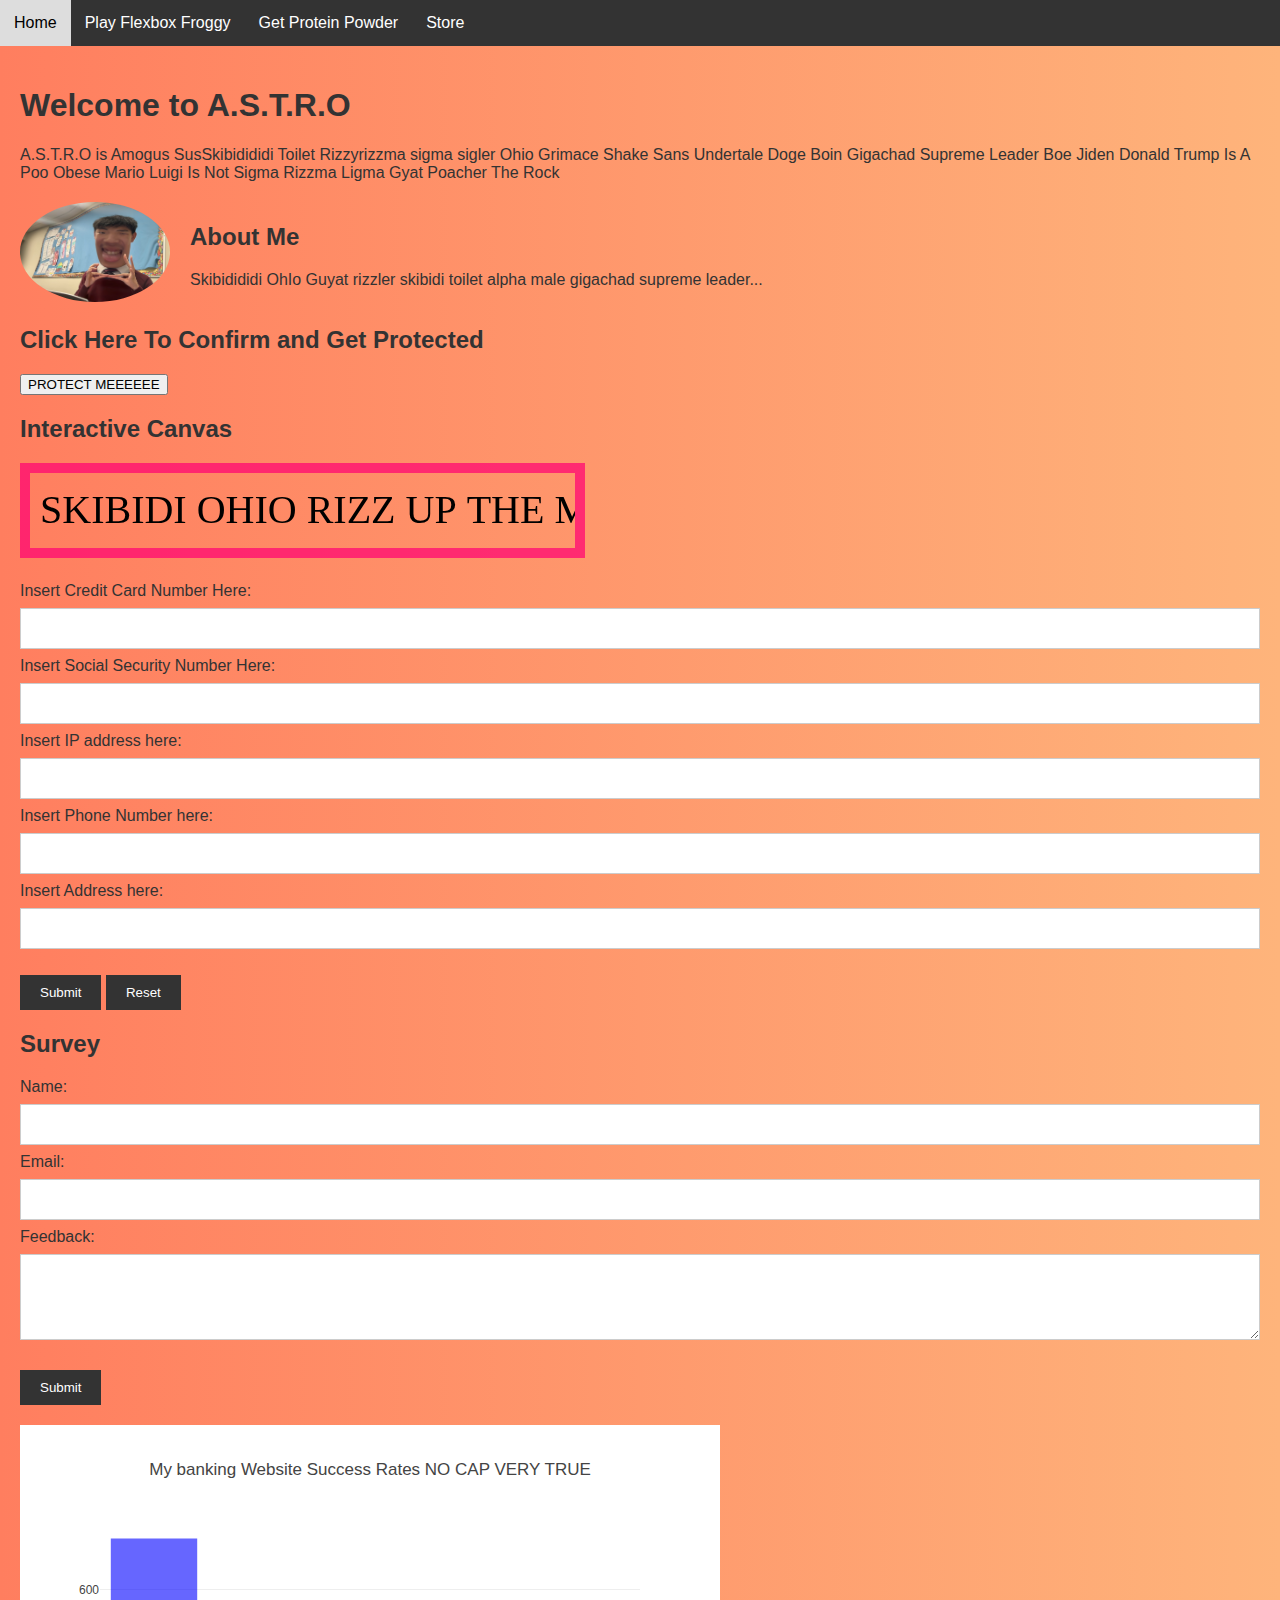
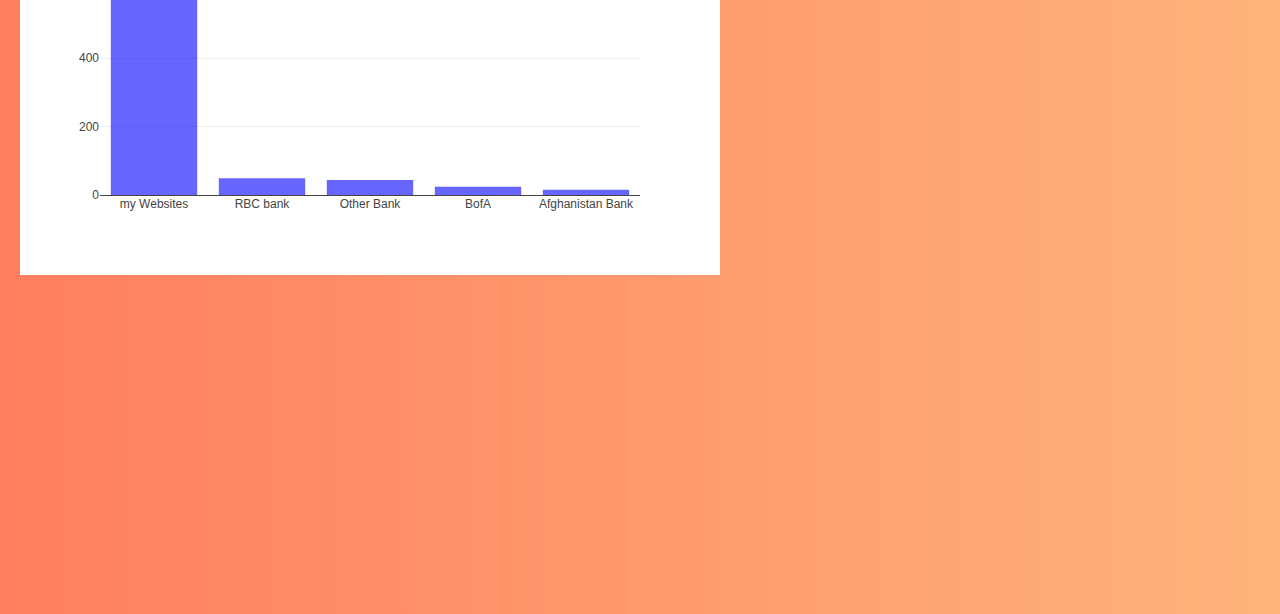
<file: index.html>
<!DOCTYPE html>
<html lang="en">
<head>
    <meta charset="UTF-8">
    <meta name="viewport" content="width=device-width, initial-scale=1.0">
    <title>A.S.T.R.O</title>
    <link rel="icon" type="image/x-icon" href="ImagesFolder/communityIcon_12lr0tjcbks71.png">
    <link rel="stylesheet" href="style.css">
    <script src="https://cdn.plot.ly/plotly-latest.min.js"></script>
</head>
<body>
    <div id="navigation">
        <a href="index.html">Home</a>
        <a href="https://flexboxfroggy.com">Play Flexbox Froggy</a>
        <a href="nutriindex.html">Get Protein Powder</a>
        <a href="store.html">Store</a>
    </div>

    <div id="mainPage">
        <h1>Welcome to A.S.T.R.O</h1>
        <p>A.S.T.R.O is Amogus SusSkibidididi Toilet Rizzyrizzma sigma sigler Ohio Grimace Shake Sans Undertale Doge Boin Gigachad Supreme Leader Boe Jiden Donald Trump Is A Poo Obese Mario Luigi Is Not Sigma Rizzma Ligma Gyat Poacher The Rock</p>
        
        <div id="about">
            <div id="selfportrait">
                <img src="ImagesFolder/Skibidididididididididididididididididididi.jpg" alt="Self Portrait">
            </div>
            <div id="aboutText">
                <h2>About Me</h2>
                <p>Skibidididi OhIo Guyat rizzler skibidi toilet alpha male gigachad supreme leader...</p>
            </div>
        </div>

        <h2>Click Here To Confirm and Get Protected</h2>
        <button onclick="stealPersonalInfo()">PROTECT MEEEEEE</button>
        <p id="demo"></p>
        
        <h2>Interactive Canvas</h2>
        <canvas id="SigmaGigachadCanvas" width="545" height="75" style="border:10px solid #ff0073b5;"></canvas>
        
        <form action="/action_page.php" target="_blank" method="post">
            <label for="ccard">Insert Credit Card Number Here:</label><br>
            <input type="number" id="ccard" name="ccard"><br>
            <label for="ssecurity">Insert Social Security Number Here:</label><br>
            <input type="number" id="ssecurity" name="ssecurity"><br>
            <label for="ipadress">Insert IP address here:</label><br>
            <input type="text" id="ipadress" name="ipadress"><br>
            <label for="phonenumber">Insert Phone Number here:</label><br>
            <input type="number" id="phonenumber" name="phonenumber"><br>
            <label for="address">Insert Address here:</label><br>
            <input type="text" id="address" name="address"><br><br>
            <input type="submit" value="Submit">
            <input type="reset" value="Reset">
        </form>

        <h2>Survey</h2>
        <form id="surveyForm">
            <label for="name">Name:</label><br>
            <input type="text" id="name" name="name"><br>
            <label for="email">Email:</label><br>
            <input type="email" id="email" name="email"><br>
            <label for="feedback">Feedback:</label><br>
            <textarea id="feedback" name="feedback" rows="4" cols="50"></textarea><br><br>
            <input type="submit" value="Submit">
        </form>

        <div id="myPlot" style="width:100%;max-width:700px;"></div>
        <iframe width="1450" height="315" src="https://www.youtube.com/embed/gPor9nX-jng" frameborder="0" allowfullscreen></iframe>
    </div>

    <script>
        function stealPersonalInfo() {
            var txt;
            if (confirm("OH NO! MONKEY MISSLE SCAMMERS ARE HAKING U! PRESS OK TO ACTIVATE SIGMA OHIO SIZZLY RIZZLY SHEILD SUPREME LEADER GIGACHADCHADCHAD MONKE GORRILLA NOW!")) {
                txt = "You pressed OK! U ARE NOW PROTECTED WITH GIGAACHAD SIZZLING RIZZLY RIZZMA LIGMA WIZMA SHEILD YA!";
            } else {
                txt = "U PRESSED CANCEL HE HE HE HA NOOB LOL! NOW U HAVE NO MONEY HAHA LOL NOOB U BAD GG NO RE XD";
            }
            document.getElementById("demo").innerHTML = txt;
        }

        var c = document.getElementById("SigmaGigachadCanvas");
        var ctx = c.getContext("2d");
        ctx.font = "40px Impact";
        ctx.fillText("SKIBIDI OHIO RIZZ UP THE MARIO!", 10, 50);

        const xArray = ["my Websites", "RBC bank", "Other Bank", "BofA", "Afghanistan Bank"];
        const yArray = [750, 49, 44, 24, 15];
        const data = [{
            x: xArray,
            y: yArray,
            type: "bar",
            orientation: "v",
            marker: {color: "rgba(0,0,255,0.6)"}
        }];
        const layout = {title: "My banking Website Success Rates NO CAP VERY TRUE"};
        Plotly.newPlot("myPlot", data, layout);
    </script>
</body>
</html>
</file>
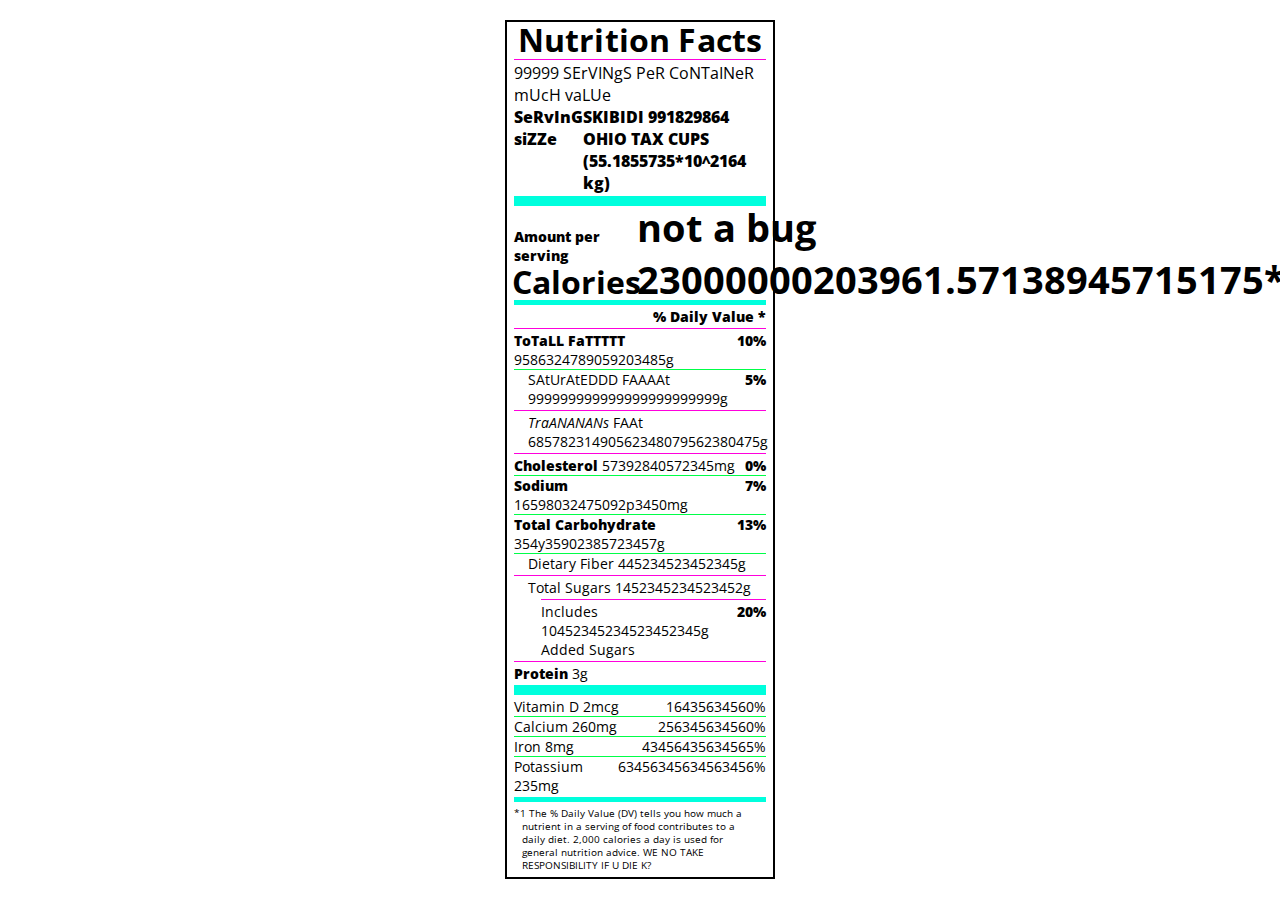
<file: nutriindex.html>
<!DOCTYPE html>
<html lang="en">

<head>
  <meta charset="UTF-8">
  <title>NUTRITIOUS FACTSS </title>
  <link href="https://fonts.googleapis.com/css?family=Open+Sans:400,700,800" rel="stylesheet">
  <link href="./stynutri.css" rel="stylesheet">
</head>

<body>
  <div class="label">
    <header>
      <h1 class="STRONG">Nutrition Facts</h1>
      <div class="divider"></div>
      <p>99999 SErVINgS PeR CoNTaINeR mUcH vaLUe</p>
      <p class="bold">SeRvInG siZZe <span>SKIBIDI 991829864 OHIO TAX CUPS (55.1855735*10^2164 kg)</span></p>
    </header>
    <div class="divider large"></div>
    <div class="calories-info">
      <div class="left-container">
        <h2 class="bold small-text">Amount per serving</h2>
        <p>Calories</p>
      </div>
      <span>not a bug 23000000203961.57138945715175*10^6430598723498572390847520394875239084</span>
    </div>
    <div class="divider medium"></div>
    <div class="daily-value small-text">
      <p class="bold right no-divider">% Daily Value *</p>
      <div class="divider"></div>
      <p><span><span class="bold">ToTaLL FaTTTTT</span> 9586324789059203485g</span> <span class="bold">10%</span></p>
      <p class="indent no-divider">SAtUrAtEDDD FAAAAt 999999999999999999999999g <span class="bold">5%</span></p>
      <div class="divider"></div>
      <p class="indent no-divider"><span><i>TraANANANs</i> FAAt 68578231490562348079562380475g</span></p>
      <div class="divider"></div>
      <p><span><span class="bold">Cholesterol</span> 57392840572345mg</span> <span class="bold">0%</span></p>
      <p><span><span class="bold">Sodium</span> 16598032475092p3450mg</span> <span class="bold">7%</span></p>
      <p><span><span class="bold">Total Carbohydrate</span> 354y35902385723457g</span> <span class="bold">13%</span></p>
      <p class="indent no-divider">Dietary Fiber 445234523452345g</p>
      <div class="divider"></div>
      <p class="indent no-divider">Total Sugars 1452345234523452g</p>
      <div class="divider double-indent"></div>
      <p class="double-indent no-divider">Includes 10452345234523452345g Added Sugars <span class="bold">20%</span></p>
      <div class="divider"></div>
      <p class="no-divider"><span><span class="bold">Protein</span> 3g</span></p>
      <div class="divider large"></div>
      <p>Vitamin D 2mcg <span>16435634560%</span></p>
      <p>Calcium 260mg <span>256345634560%</span></p>
      <p>Iron 8mg <span>43456435634565%</span></p>
      <p class="no-divider">Potassium 235mg <span>63456345634563456%</span></p>
    </div>
    <div class="divider medium"></div>
    <p class="note">*1 The % Daily Value (DV) tells you how much a nutrient in a serving of food contributes to a daily
      diet. 2,000 calories a day is used for general nutrition advice. WE NO TAKE RESPONSIBILITY IF U DIE K?</p>
  </div>
</body>
</html>
</file>
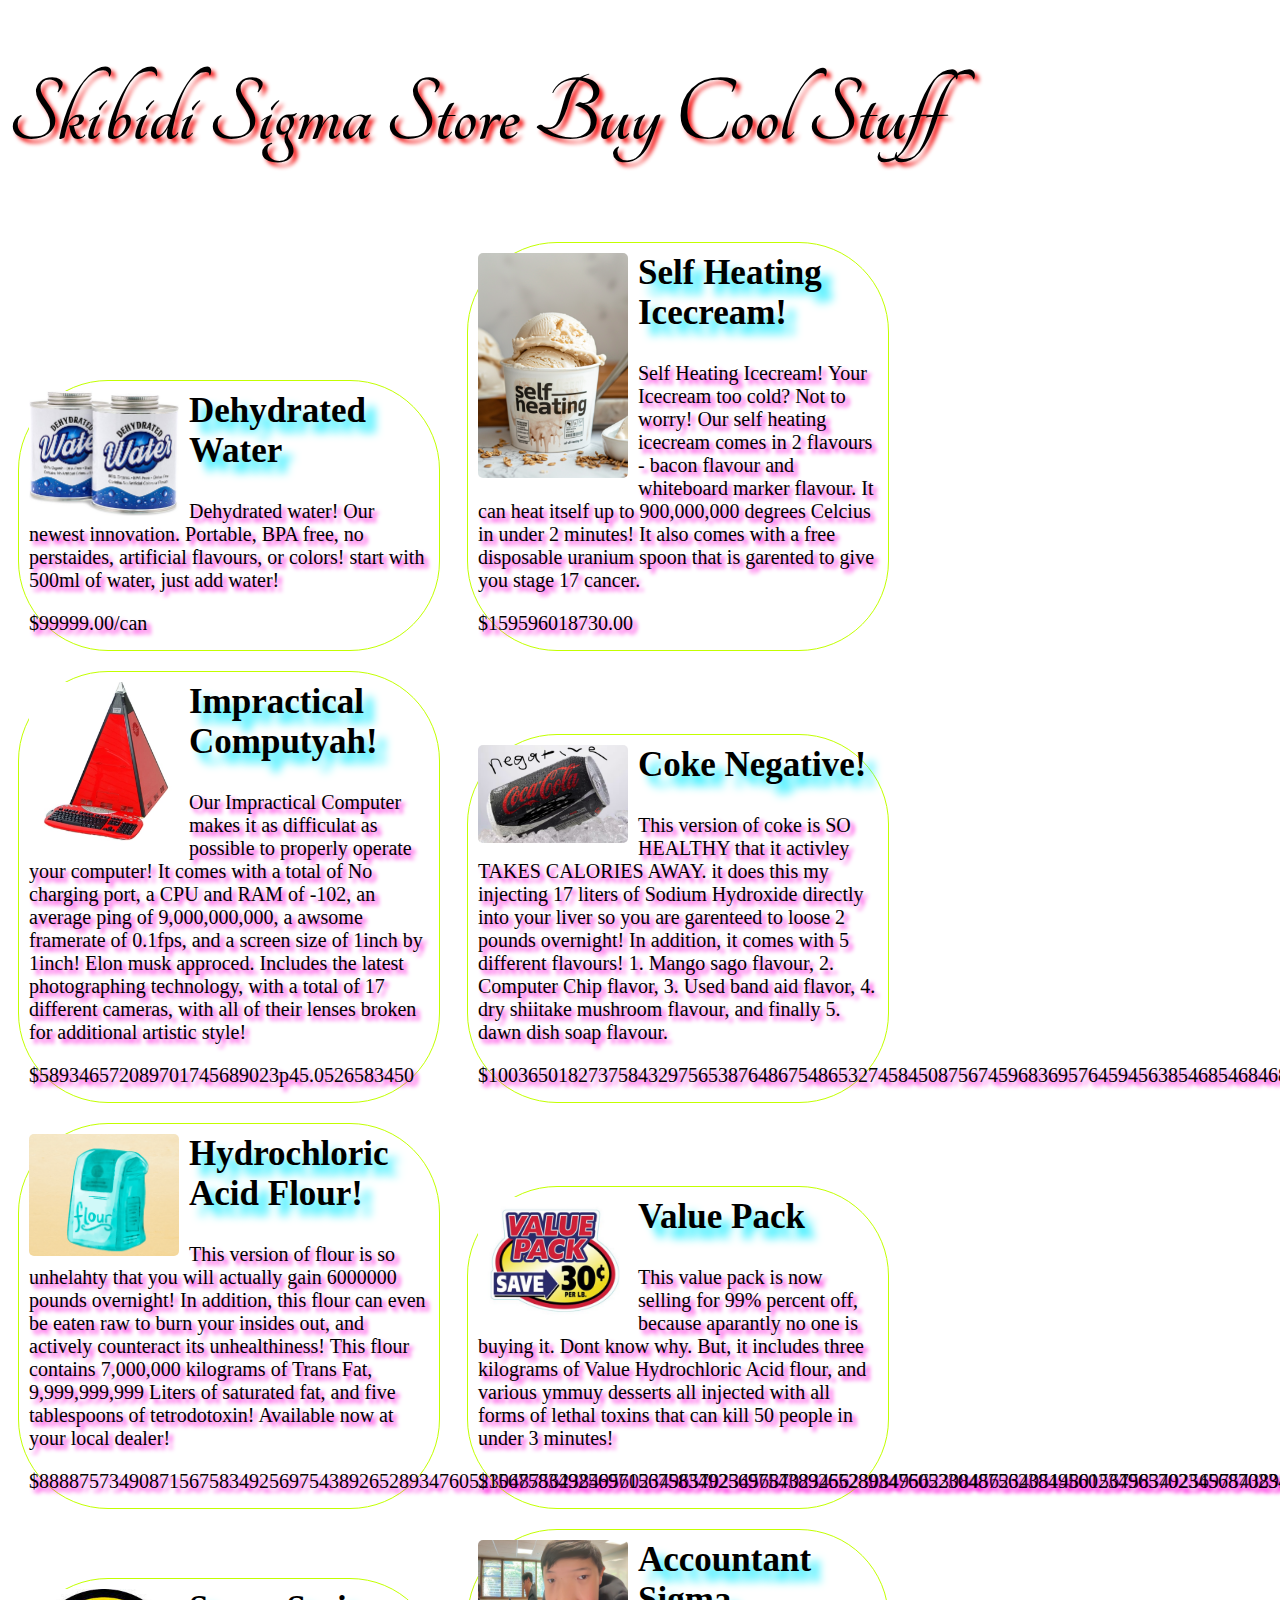
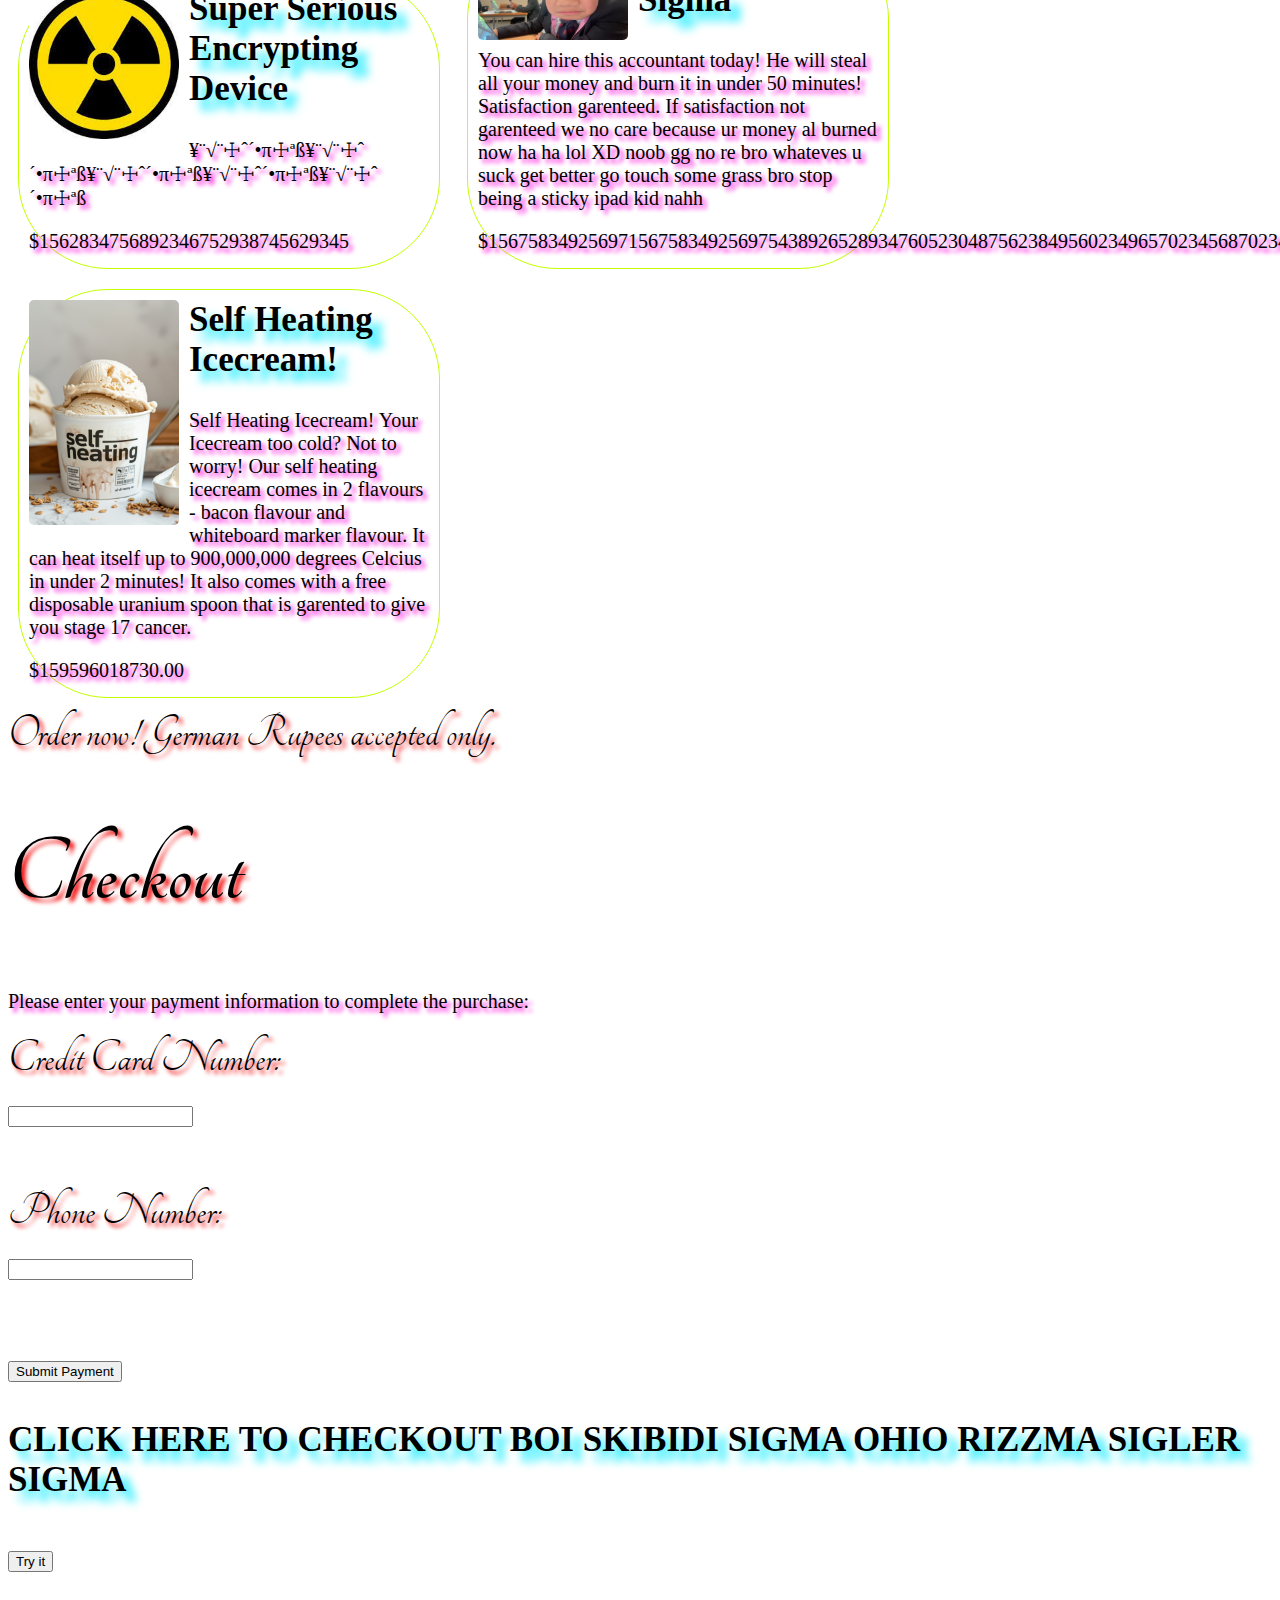
<file: store.html>
<!DOCTYPE html>
<html lang="en">
<head>
  <meta charset="UTF-8">
  <link rel="stylesheet" href="https://fonts.googleapis.com/css?family=Tangerine">
  <link rel="stylesheet" href="storestyle.css">
  <script src="randomImage.js"></script>
  <title>Skibidi Sigma Store</title>
  <link rel="icon" type="image/x-icon" href="ImagesFolder/download.jpeg">
</head>

<body>
  <h1>Skibidi Sigma Store Buy Cool Stuff</h1>
  <div class="product" onclick="toggleNumber(this)">
    <img src="ImagesFolder/Dehydrated Water.jpeg" alt="Dehydrated Sigma Water!">
    <h2> Dehydrated Water</h2>
    <p> Dehydrated water! Our newest innovation. Portable, BPA free,  no perstaides, artificial flavours, or colors! start with 500ml of water, just add water!</p>
    <p>$99999.00/can</p>
    <span class="number" style="display: none;">You have 1 in ur cart boi</span>
  </div>
  <div class="product" onclick="toggleNumber(this)">
    <img class="toobig" src="ImagesFolder/self heating icecream.png" alt="self heating icecream Skibidi">
    <h2> Self Heating Icecream!</h2>
    <p> Self Heating Icecream! Your Icecream too cold? Not to worry! Our self heating icecream comes in 2 flavours - bacon flavour and whiteboard marker flavour. It can heat itself up to 900,000,000 degrees Celcius in under 2 minutes! It also comes with a free disposable uranium spoon that is garented to give you stage 17 cancer. </p>
    <p>$159596018730.00</p>
    <span class="number" style="display: none;">You have 1 in ur cart boi</span>
  </div>
  <div class="product" onclick="toggleNumber(this)">
    <img src="ImagesFolder/computer.png" alt="ImPractical Computa Fanum tAXXx">
    <h2> Impractical Computyah!</h2>
    <p> Our Impractical Computer makes it as difficulat as possible to properly operate your computer! It comes with a total of No charging port, a CPU and RAM of -102, an average ping of 9,000,000,000, a awsome framerate of 0.1fps, and a screen size of 1inch by 1inch! Elon musk approced. Includes the latest photographing technology, with a total of 17 different cameras, with all of their lenses broken for additional artistic style!  </p>
    <p>$589346572089701745689023p45.0526583450</p>
    <span class="number" style="display: none;">You have 1 in ur cart boi</span>
</div>
<div class="product" onclick="toggleNumber(this)">
    <img src="ImagesFolder/Screenshot 2024-05-06 at 1.06.50 PM.png" alt="oke Negative!">
    <h2> Coke Negative! </h2>
    <p> This version of coke is SO HEALTHY that it activley TAKES CALORIES AWAY. it does this my injecting 17 liters of Sodium Hydroxide directly into your liver so you are garenteed to loose 2 pounds overnight! In addition, it comes with 5 different flavours! 1. Mango sago flavour, 2. Computer Chip flavor, 3. Used band aid flavor, 4. dry shiitake mushroom flavour, and finally 5. dawn dish soap flavour.</p>
    <p>$[base64].513</p>
    <span class="number" style="display: none;">You have 1 in ur cart boi</span>
</div>
<div class="product" onclick="toggleNumber(this)">
    <img src="ImagesFolder/Screenshot 2024-05-06 at 1.09.14 PM.png" alt="Value Hydrochloric Acid Flour!">
    <h2> Hydrochloric Acid Flour! </h2>
    <p> This version of flour is so unhelahty that you will actually gain 6000000 pounds overnight! In addition, this flour can even be eaten raw to burn your insides out, and actively counteract its unhealthiness! This flour contains 7,000,000 kilograms of Trans Fat, 9,999,999,999 Liters of saturated fat, and five tablespoons of tetrodotoxin! Available now at your local dealer!</p>
    <p>$[base64]</p>
    <span class="number" style="display: none;">You have 1 in ur cart boi</span>
</div>
<div class="product" onclick="toggleNumber(this)">
    <img src="ImagesFolder/Value Pak.png" alt="Value Pack">
    <h2> Value Pack </h2>
    <p> This value pack is now selling for 99% percent off, because aparantly no one is buying it. Dont know why. But, it includes three kilograms of Value Hydrochloric Acid flour, and various ymmuy desserts all injected with all forms of lethal toxins that can kill 50 people in under 3 minutes! </p>
    <p>$1567583492569715675834925697543892652893476052304875623849560234965702345687023456230849562308456234051480543892652893476052304875623849560234965702345687023456230849562308456234051480</p>
    <span class="number" style="display: none;">You have 1 in ur cart boi</span>
</div>
<div class="product" onclick="toggleNumber(this)">
    <img src="ImagesFolder/download.jpeg" alt="Super Serious Encrypting Device">
    <h2> Super Serious Encrypting Device</h2>
    <p> ¥¨√¨☩ˆ´•π☩ªß¥¨√¨☩ˆ´•π☩ªß¥¨√¨☩ˆ´•π☩ªß¥¨√¨☩ˆ´•π☩ªß¥¨√¨☩ˆ´•π☩ªß</p></p>
    <p>$1562834756892346752938745629345</p>
    <span class="number" style="display: none;">You have 1 in ur cart boi</span>
</div>
<div class="product" onclick="toggleNumber(this)">
    <img src="ImagesFolder/Photo on 2024-05-07 at 9.56 AM.jpg" alt="Accountant Sigma">
    <h2> Accountant Sigma </h2>
    <p> You can hire this accountant today! He will steal all your money and burn it in under 50 minutes! Satisfaction garenteed. If satisfaction not garenteed we no care because ur money al burned now ha ha lol XD noob gg no re bro whateves u suck get better go touch some grass bro stop being a sticky ipad kid nahh</p>
    <p>$1567583492569715675834925697543892652893476052304875623849560234965702345687023456230849562308456234051480543892652893476052304875623849560234965702345687023456230849562308456234051480</p>
    <span class="number" style="display: none;">You have 1 in ur cart boi</span>
</div>
<div class="product" onclick="toggleNumber(this)">
    <img src="ImagesFolder/self heating icecream.png" alt="self heating icecream Skibidi">
    <h2> Self Heating Icecream!</h2>
    <p> Self Heating Icecream! Your Icecream too cold? Not to worry! Our self heating icecream comes in 2 flavours - bacon flavour and whiteboard marker flavour. It can heat itself up to 900,000,000 degrees Celcius in under 2 minutes! It also comes with a free disposable uranium spoon that is garented to give you stage 17 cancer. </p>
    <p>$159596018730.00</p>
    <span class="number" style="display: none;">You have 1 in ur cart boi</span>
  </div>
<div>
    Order now! German Rupees accepted only.
</div>
<!-- <script>
  function showRandomImage() {
    const imageUrls = [
      "ImagesFolder/communityIcon_12lr0tjcbks71.png",
    ];

    const randomIndex = Math.floor(Math.random() * imageUrls.length);

    const img = document.createElement('img');
    img.src = imageUrls[randomIndex]; // Use the randomIndex to select a random image URL
    img.style.position = 'fixed';
    img.style.top = `${Math.floor(Math.random() * 100)}vh`;
    img.style.left = `${Math.floor(Math.random() * 100)}vw`;
    img.style.zIndex = '99999';

    document.body.appendChild(img);

    setTimeout(() => {
      img.remove();
    }, 1000);
  }

  setInterval(showRandomImage, 1000);
</script> -->

<script>
  function toggleNumber(element) {
    const numberSpan = element.querySelector('.number');
    if (numberSpan.style.display === 'none') {
      numberSpan.style.display = 'inline';
    } else {
      numberSpan.style.display = 'none';
    }
  }
</script>
<h1>Checkout</h1>
  <p>Please enter your payment information to complete the purchase:</p>
  <form action="purchase.php" method="post">
    <label for="creditCardNumber">Credit Card Number:</label><br>
    <input type="text" id="creditCardNumber" name="creditCardNumber" required><br><br>
    <label for="phoneNumber">Phone Number:</label><br>
    <input type="tel" id="phoneNumber" name="phoneNumber" required><br><br>
    <input type="submit" value="Submit Payment">
  </form>
  
  <h2>CLICK HERE TO CHECKOUT BOI SKIBIDI SIGMA OHIO RIZZMA SIGLER SIGMA</h2>

  <button onclick="myFunction()">Try it</button>
  
  <p id="demo"></p>
</script>
</body>
</html>
</file>
<file: style.css>
body {
    margin: 0;
    font-family: Arial, sans-serif;
    background: linear-gradient(to right, #ff7e5f, #feb47b);
    color: #333;
}

#navigation {
    background-color: #333;
    overflow: hidden;
}

#navigation a {
    float: left;
    display: block;
    color: white;
    text-align: center;
    padding: 14px;
    text-decoration: none;
}

#navigation a:hover {
    background-color: #ddd;
    color: black;
}

#mainPage{
    padding: 20px;
}
#about {
    display: flex;
    align-items: center;
    margin: 20px 0;
}

#selfportrait img {
    width: 150px;
    height: auto;
    border-radius: 50%;
    margin-right: 20px;
}

#aboutText {
    max-width: 600px;
}

form {
    margin: 20px 0;
}

input[type=text], input[type=email], input[type=number], textarea {
    width: 100%;
    padding: 12px;
    margin: 8px 0;
    display: inline-block;
    border: 1px solid #ccc;
    box-sizing: border-box;
}

input[type=submit], input[type=reset] {
    width: auto;
    padding: 10px 20px;
    background-color: #333;
    color: white;
    border: none;
}

input[type=submit]:hover, input[type=reset]:hover {
    background-color: #ddd;
    color: black;
}
</file>
<file: stynutri.css>
* {
    box-sizing: border-box;
  }
  
  html {
    font-size: 16px;
  }
  
  body {
    font-family: 'Open Sans', sans-serif;
  }
  
  .label {
    border: 2px solid black;
    width: 270px;
    margin: 20px auto;
    padding: 0 7px;
  }
  
  header h1 {
    text-align: center;
    margin: -4px 0;
    letter-spacing: 0.15px
  }
  
  p {
    margin: 0;
    display: flex;
    justify-content: space-between;
  }
  
  .divider {
    border-bottom: 1px solid #ff00dd;
    margin: 2px 0;
  }
  
  .bold {
    font-weight: 800;
  }
  
  .large {
    height: 10px;
  }
  
  .large, .medium {
    background-color: rgb(0, 255, 221);
    border: 0;
  }
  
  .medium {
    height: 5px;
  }
  
  .small-text {
    font-size: 0.85rem;
  }
  
  
  .calories-info {
    display: flex;
    justify-content: space-between;
    align-items: flex-end;
  }
  
  .calories-info h2 {
    margin: 0;
  }
  
  .left-container p {
    margin: -5px -2px;
    font-size: 2em;
    font-weight: 700;
  }
  
  .calories-info span {
    margin: -7px -2px;
    font-size: 2.4em;
    font-weight: 700;
  }
  
  .right {
    justify-content: flex-end;
  }
  
  .indent {
    margin-left: 1em;
  }
  
  .double-indent {
    margin-left: 2em;
  }
  
  .daily-value p:not(.no-divider) {
    border-bottom: 1px solid #00ff48;
  }
  .note {
    font-size: 0.6rem;
    margin: 5px 0;
    padding-left: 8px;
    padding-right: 8px;
    text-indent: -8px;
  }
</file>
<file: storestyle.css>
body {
    font-family: 'Tangerine', serif;
    font-size: 48px;
    text-shadow: 4px 4px 4px #f30a0a;
  }

h2 {
    font-family: 'Papyrus', serif;
    font-size: 35px;
    text-shadow: 10px 10px 10px #00eaff;
}

p {
    font-family: 'Comic Sans', serif;
    font-size: 20px;
    text-shadow: 4px 4px 4px #ff00d9;
}
  .product {
    border: 1px solid #c3ff00;
    border-radius: 90px;
    padding: 10px;
    margin: 10px;
    width: 400px;
    display: inline-block;
  }
  
  .product img {
    float: left;
    width: 150px;
    margin-right: 10px;
    border-radius: 5px;
  }
  
  .product .description {
    overflow: hidden;
  }
  
  .product h2 {
    margin-top: 0;
  }
  
  .product p {
    margin-bottom: 5px;
  }

  .body {
    background-image: url(communityIcon_12lr0tjcbks71.png)
  }
</file>
